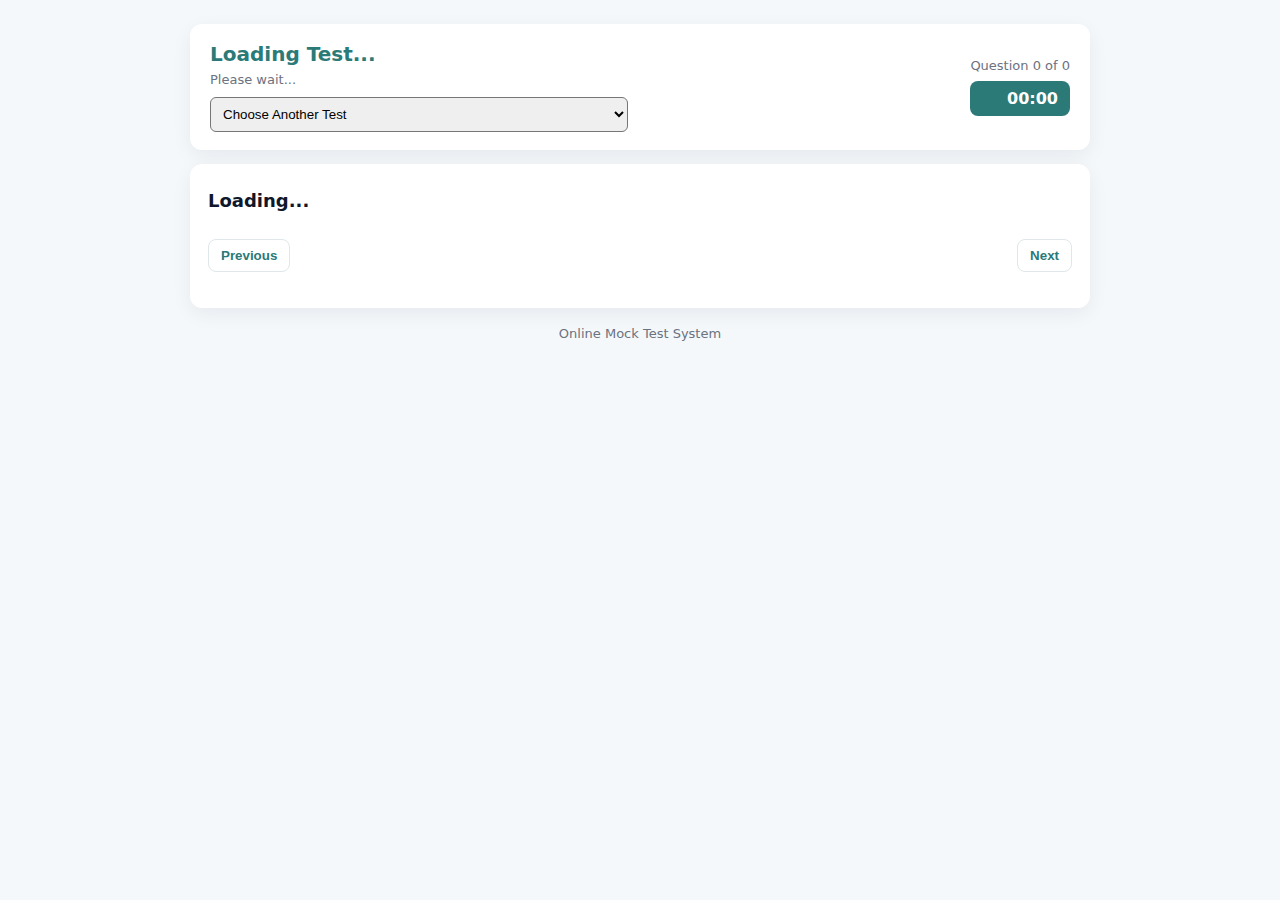
<file: index.html>
<!DOCTYPE html>
<html lang="en">
<head>
<meta charset="utf-8" />
<meta name="viewport" content="width=device-width, initial-scale=1" />
<title>Online Mock Test</title>

<link rel="stylesheet" href="styles.css" />
</head>

<body>
  <div class="wrap">
    <header class="card">

      <div>
        <h1 id="title">Loading Test...</h1>

        <!-- Subtitle -->
        <div id="subtitle" style="color:var(--muted);font-size:13px;margin-top:6px">
          Please wait...
        </div>

        <!-- 🔵📖⚠️⏩ DROPDOWN TEST SELECTOR -->
        <select id="testChooser" style="margin-top:10px;padding:8px;border-radius:6px;">
          <option value="">Choose Another Test</option>
          
          <option value="stone_age.js">The Earliest People – Stone Age</option>
          <option value="stone_age2.js">The Earliest People – Stone Age</option>

          
          <option value="CTET_CDP_25.js">CTET CDP – Growth & Development</option>
          <option value="Growth_Development1.js">Growth & Development – Test 1</option>
          <option value="Growth_Development2.js">Growth & Development – Test 2</option>
          <option value="Growth_Development3.js">Growth & Development – Test 3</option>
          <option value="Growth_Development4.js">Growth & Development – Test 4</option>

          
          <option value="Harappan_Civilization_hindi1.js">हड़प्पा सभ्यता - Test 1</option>

          
         
          <option value="Principles_of_Child_Development_test1.js">Principles of Child Development – Test 1</option>
          <option value="Principles_of_Child_Development_test2.js">Principles of Child Development – Test 2</option>
          <option value="Principles_of_Child_Development_test3.js">Principles of Child Development – Test 3</option>
          <option value="Principles_of_Child_Development_test4.js">Principles of Child Development – Test 4 Assertion Reason (AR)</option>
          <option value="Principles_of_Child_Development_test5.js">Principles of Child Development – Test 5 book (B) </option>
          <option value="Principles_of_Child_Development_test6.js">Principles of Child Development – Test 6  Case Based (CB) </option>
          <option value="Principles_of_Child_Development_test_hindi1.js">बाल विकास के सिद्धांत – टेस्ट 1</option>
          <option value="Principles_of_Child_Development_test_hindi2.js">बाल विकास के सिद्धांत – टेस्ट 2</option>
          <option value="Principles_of_Child_Development_test_hindi3.js">बाल विकास के सिद्धांत – टेस्ट 3</option>
          <option value="Principles_of_Child_Development_test_hindi4.js">बाल विकास के सिद्धांत – टेस्ट 4 Assertion Reason</option>
          <option value="Principles_of_Child_Development_test_hindi5.js">बाल विकास के सिद्धांत – टेस्ट 5 Book </option>
          <option value="Principles_of_Child_Development_test_hindi6.js">बाल विकास के सिद्धांत – टेस्ट 6 Case Based  </option>

          
          <option value="Influence_of_Heredity_and_Environment_Test1.js">Influence of Heredity and Environment – Test 1</option>
          <option value="Influence_of_Heredity_and_Environment_Test2.js">Influence of Heredity and Environment – Test 2</option>
          <option value="Influence_of_Heredity_and_Environment_Test3.js">Influence of Heredity and Environment – Test 3</option>
          <option value="Influence_of_Heredity_and_Environment_Test4.js">Influence of Heredity and Environment – Test 4 (AR)</option>
          <option value="Influence_of_Heredity_and_Environment_Test5.js">Influence of Heredity and Environment – Test 5 (B)</option>
          <option value="Influence_of_Heredity_and_Environment_Test6.js">Influence of Heredity and Environment – Test 6 (CB)</option>
          <option value="Influence_of_Heredity_and_Environment_Test_hindi1.js">वंशानुक्रम और पर्यावरण का प्रभाव – टेस्ट 1</option>
          <option value="Influence_of_Heredity_and_Environment_Test_hindi2.js">वंशानुक्रम और पर्यावरण का प्रभाव – टेस्ट 2</option>
          <option value="Influence_of_Heredity_and_Environment_Test_hindi3.js">वंशानुक्रम और पर्यावरण का प्रभाव – टेस्ट 3</option>
          <option value="Influence_of_Heredity_and_Environment_Test_hindi4.js">वंशानुक्रम और पर्यावरण का प्रभाव – टेस्ट 4</option>
          <option value="Influence_of_Heredity_and_Environment_Test_hindi5.js">वंशानुक्रम और पर्यावरण का प्रभाव – टेस्ट 5 (BOOK)</option>
          <option value="Influence_of_Heredity_and_Environment_Test_hindi6.js">वंशानुक्रम और पर्यावरण का प्रभाव – टेस्ट 6</option>

          <option value="Socialisation_Process_Test1.js">Socialisation Process – Test 1</option>
          <option value="Socialisation_Process_Test2.js">Socialisation Process – Test 2</option>
          <option value="Socialisation_Process_Test3.js">Socialisation Process – Test 3</option>
          <option value="Socialisation_Process_Test4.js">Socialisation Process – Test 4</option>
          <option value="Socialisation_Process_Test5.js">Socialisation Process – Test 5</option>
          <option value="Socialisation_Process_Test6.js">Socialisation Process – Test 6</option>
          <option value="Socialisation_Process_Test7.js">Socialisation Process – Test 7</option>


          <option value="Socialisation_Process_Test_hindi1.js">सामाजीकरण प्रक्रिया – टेस्ट 1</option>
          <option value="Socialisation_Process_Test_hindi2.js">सामाजीकरण प्रक्रिया – टेस्ट 2</option>
          <option value="Socialisation_Process_Test_hindi3.js">सामाजीकरण प्रक्रिया – टेस्ट 3</option>
          <option value="Socialisation_Process_Test_hindi4.js">सामाजीकरण प्रक्रिया – टेस्ट 4</option>
          <option value="Socialisation_Process_Test_hindi5.js">सामाजीकरण प्रक्रिया – टेस्ट 5</option>
          <option value="Socialisation_Process_Test_hindi6.js">सामाजीकरण प्रक्रिया – टेस्ट 6</option>
          <option value="Socialisation_Process_Test_hindi7.js">सामाजीकरण प्रक्रिया – टेस्ट 7</option>





          

          
          
          
          
          
        </select>
        <!-- 🔵📖⚠️⏩ DROPDOWN TEST SELECTOR -->
      </div>

      <div class="meta">
        <div class="qcount" id="qProgress">Question 0 of 0</div>
        <div class="timer" id="timer">00:00</div>
      </div>

    </header>

    <main class="card" id="card">
      <div class="qcount" id="topicName"></div>

      <div class="question" id="question">Loading...</div>
      <div class="options" id="options"></div>

      <div class="nav">
        <button id="prevBtn" class="small">Previous</button>
        <div style="flex:1"></div>
        <button id="nextBtn" class="small">Next</button>
        <button id="submitBtn" style="display:none">Submit</button>
      </div>

      <div id="resultArea"></div>
      <div id="reviewArea" class="review"></div>
    </main>

    <footer id="footerText">Online Mock Test System</footer>
  </div>

<!-- ============================
     LOAD TEST JS DYNAMICALLY
=============================== -->
<script>
const urlParams = new URLSearchParams(window.location.search);
const jsFile = urlParams.get("js");

if (!jsFile) {
  alert("❗ No test file provided.\nUse URL format:\nindex.html?js=YourFile.js");
} else {
  const script = document.createElement("script");
  script.src = jsFile + "?v=" + Date.now();  // Prevents caching
  script.onload = () => console.log("Loaded Test:", jsFile);
  script.onerror = () => alert("❌ Error loading test: " + jsFile);
  document.body.appendChild(script);
}

/* 🔵 TEST SWITCHING USING DROPDOWN */
document.getElementById("testChooser").addEventListener("change", function () {
  if (this.value) {
    window.location.href = `index.html?js=${this.value}`;
  }
});
</script>

</body>
</html>
</file>
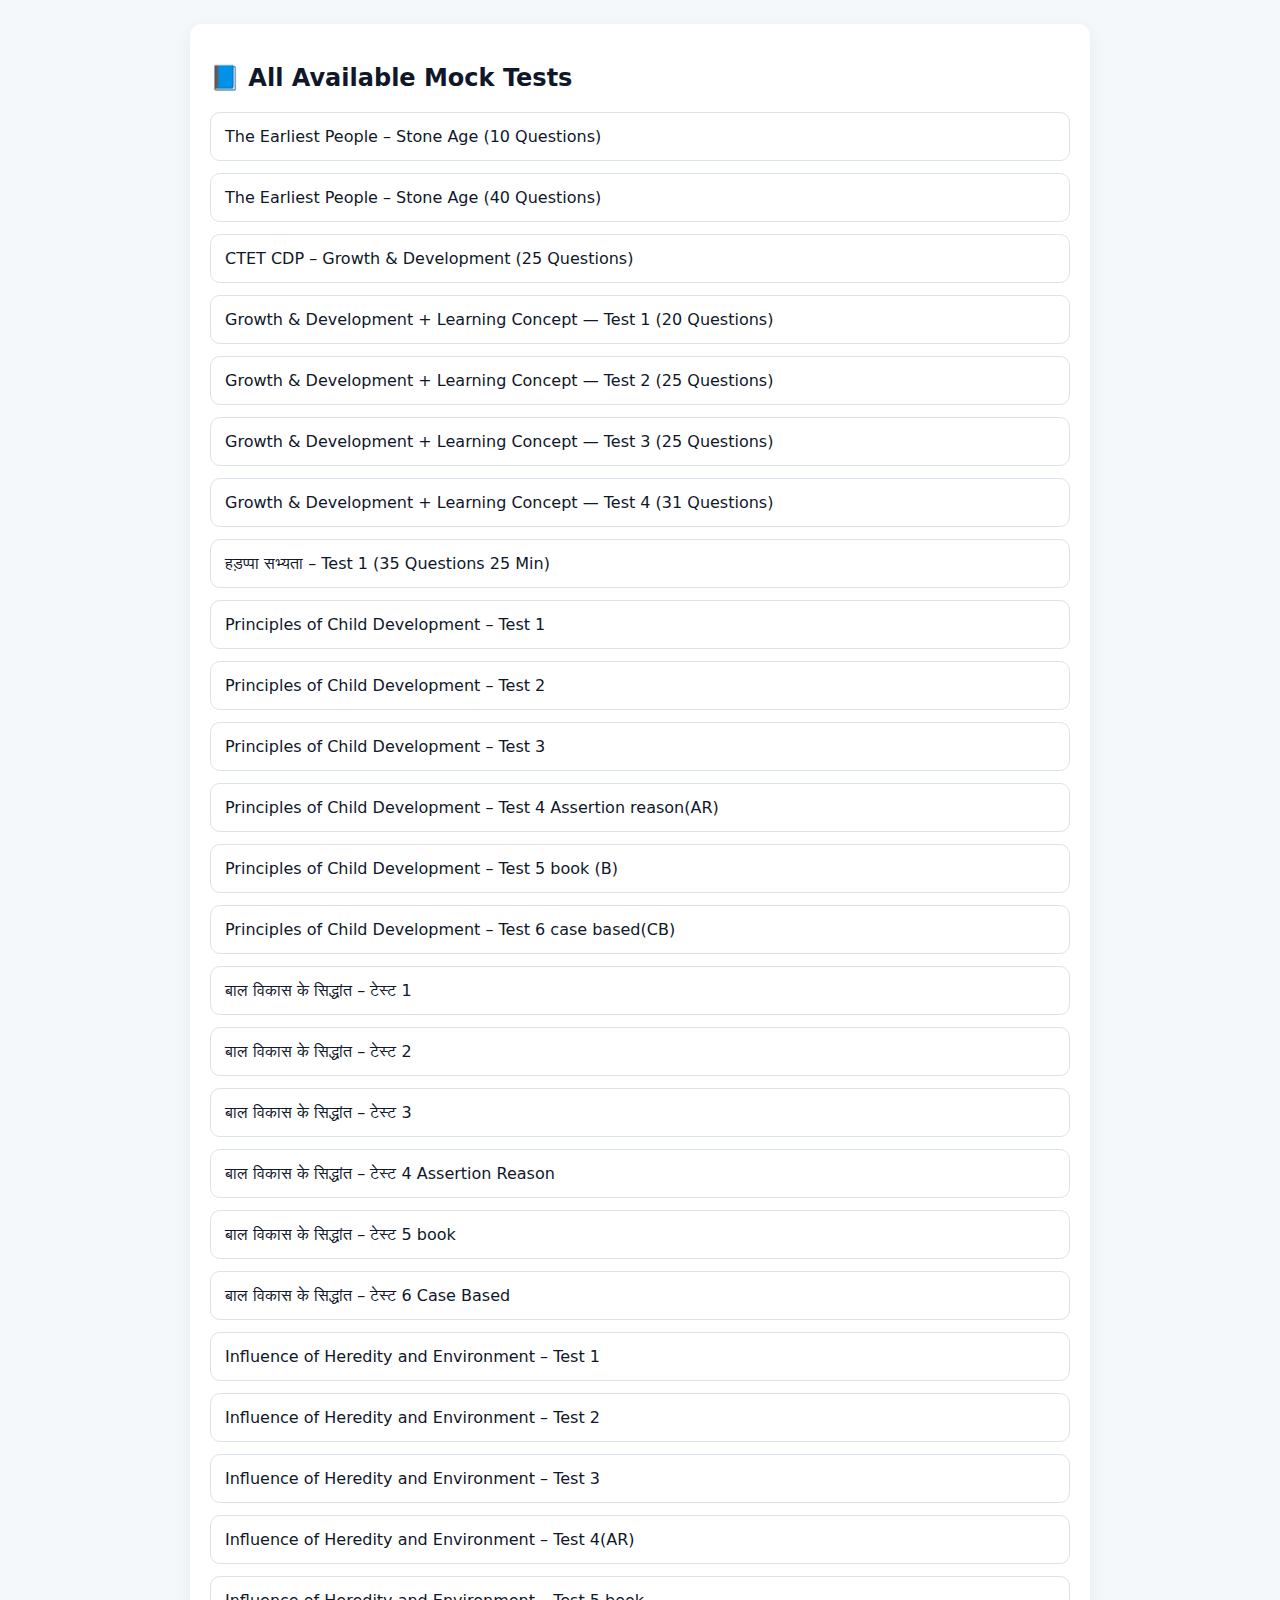
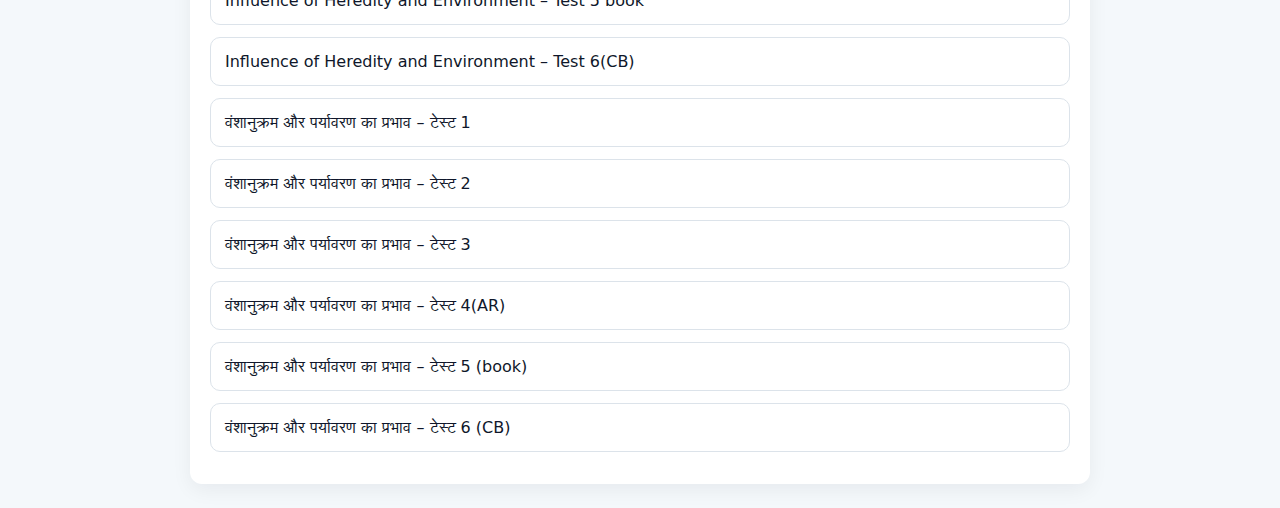
<file: home.html>
<!DOCTYPE html>
<html lang="en">
<head>
<meta charset="UTF-8">
<title>Mock Tests – Dashboard</title>
<link rel="stylesheet" href="styles.css" />
<style>
  .test-list { padding: 20px; }
  .test-item { 
      padding: 14px; 
      margin: 12px 0; 
      border: 1px solid #dce3ea; 
      border-radius: 10px; 
      background: white;
      cursor: pointer;
  }
  .test-item:hover { background: #f3fafc; }
</style>
</head>
<body>

<div class="wrap card test-list">
  <h2>📘 All Available Mock Tests</h2>

<div class="test-item" onclick="start('stone_age.js')">The Earliest People – Stone Age (10 Questions)</div>
<div class="test-item" onclick="start('stone_age2.js')">The Earliest People – Stone Age (40 Questions)</div>
  
<div class="test-item" onclick="start('CTET_CDP_25.js')">CTET CDP – Growth & Development (25 Questions)</div>
<div class="test-item" onclick="start('Growth_Development1.js')">Growth & Development + Learning Concept — Test 1 (20 Questions)</div>
<div class="test-item" onclick="start('Growth_Development2.js')">Growth & Development + Learning Concept — Test 2 (25 Questions)</div>
<div class="test-item" onclick="start('Growth_Development3.js')">Growth & Development + Learning Concept — Test 3 (25 Questions)</div>
<div class="test-item" onclick="start('Growth_Development4.js')"> Growth & Development + Learning Concept — Test 4 (31 Questions) </div>
  
<div class="test-item" onclick="start('Harappan_Civilization_hindi1.js')">हड़प्पा सभ्यता – Test 1 (35 Questions 25 Min)</div>

  
<div class="test-item" onclick="start('Principles_of_Child_Development_test1.js')">Principles of Child Development – Test 1</div>
<div class="test-item" onclick="start('Principles_of_Child_Development_test2.js')">Principles of Child Development – Test 2</div>
<div class="test-item" onclick="start('Principles_of_Child_Development_test3.js')"> Principles of Child Development – Test 3</div>
<div class="test-item" onclick="start('Principles_of_Child_Development_test4.js')"> Principles of Child Development – Test 4 Assertion reason(AR) </div>
<div class="test-item" onclick="start('Principles_of_Child_Development_test5.js')"> Principles of Child Development – Test 5 book (B) </div>
<div class="test-item" onclick="start('Principles_of_Child_Development_test6.js')"> Principles of Child Development – Test 6 case based(CB) </div>
<div class="test-item" onclick="start('Principles_of_Child_Development_test_hindi1.js')">बाल विकास के सिद्धांत – टेस्ट 1</div>
<div class="test-item" onclick="start('Principles_of_Child_Development_test_hindi2.js')"> बाल विकास के सिद्धांत – टेस्ट 2</div>
<div class="test-item" onclick="start('Principles_of_Child_Development_test_hindi3.js')"> बाल विकास के सिद्धांत – टेस्ट 3</div>
<div class="test-item" onclick="start('Principles_of_Child_Development_test_hindi4.js')">बाल विकास के सिद्धांत – टेस्ट 4 Assertion Reason </div>
<div class="test-item" onclick="start('Principles_of_Child_Development_test_hindi5.js')"> बाल विकास के सिद्धांत – टेस्ट 5 book </div>
<div class="test-item" onclick="start('Principles_of_Child_Development_test_hindi6.js')">   बाल विकास के सिद्धांत – टेस्ट 6 Case Based </div>

  
<div class="test-item" onclick="start('Influence_of_Heredity_and_Environment_Test1.js')"> Influence of Heredity and Environment – Test 1 </div>
<div class="test-item" onclick="start('Influence_of_Heredity_and_Environment_Test2.js')">Influence of Heredity and Environment – Test 2 </div>
<div class="test-item" onclick="start('Influence_of_Heredity_and_Environment_Test3.js')">Influence of Heredity and Environment – Test 3 </div>
<div class="test-item" onclick="start('Influence_of_Heredity_and_Environment_Test4.js')">Influence of Heredity and Environment – Test 4(AR) </div>
<div class="test-item" onclick="start('Influence_of_Heredity_and_Environment_Test5.js')">Influence of Heredity and Environment – Test 5 book </div>
<div class="test-item" onclick="start('Influence_of_Heredity_and_Environment_Test6.js')">Influence of Heredity and Environment – Test 6(CB) </div>

<div class="test-item" onclick="start('Influence_of_Heredity_and_Environment_Test_hindi1.js')"> वंशानुक्रम और पर्यावरण का प्रभाव – टेस्ट 1 </div>
<div class="test-item" onclick="start('Influence_of_Heredity_and_Environment_Test_hindi2.js')">वंशानुक्रम और पर्यावरण का प्रभाव – टेस्ट 2 </div>
<div class="test-item" onclick="start('Influence_of_Heredity_and_Environment_Test_hindi3.js')">वंशानुक्रम और पर्यावरण का प्रभाव – टेस्ट 3 </div>
<div class="test-item" onclick="start('Influence_of_Heredity_and_Environment_Test_hindi4.js')">वंशानुक्रम और पर्यावरण का प्रभाव – टेस्ट 4(AR)  </div>
<div class="test-item" onclick="start('Influence_of_Heredity_and_Environment_Test_hindi5.js')">वंशानुक्रम और पर्यावरण का प्रभाव – टेस्ट 5 (book) </div>
<div class="test-item" onclick="start('Influence_of_Heredity_and_Environment_Test_hindi6.js')">वंशानुक्रम और पर्यावरण का प्रभाव – टेस्ट 6 (CB)</div>









  


















  
</div>

<script>
function start(file){
  window.location.href = `index.html?js=${file}`;
}
</script>

</body>
</html>
</file>
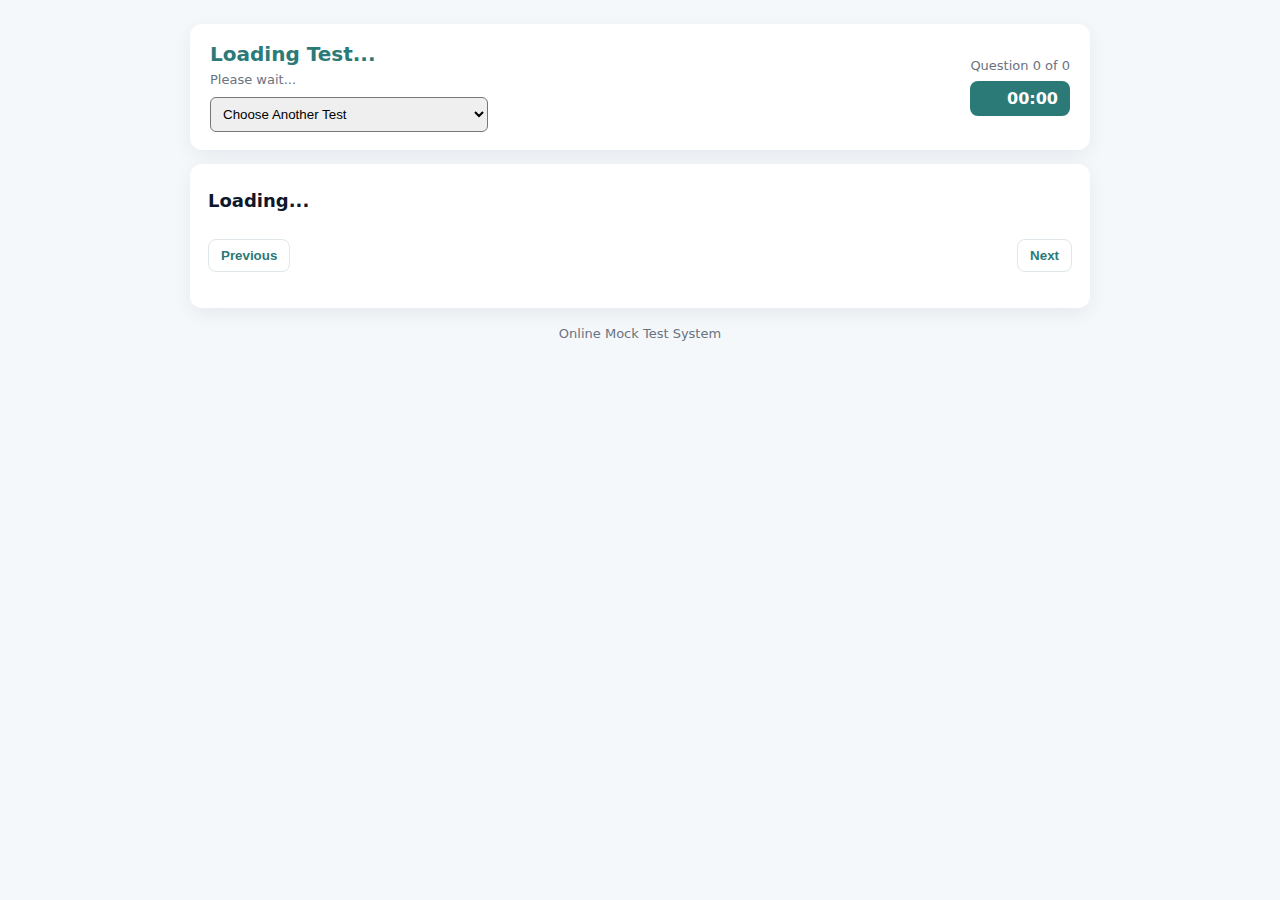
<file: Index copy.html>
<!DOCTYPE html>
<html lang="en">
<head>
<meta charset="utf-8" />
<meta name="viewport" content="width=device-width, initial-scale=1" />
<title>Online Mock Test</title>

<link rel="stylesheet" href="styles.css" />
</head>

<body>
  <div class="wrap">
    <header class="card">

      <div>
        <h1 id="title">Loading Test...</h1>

        <!-- Subtitle -->
        <div id="subtitle" style="color:var(--muted);font-size:13px;margin-top:6px">
          Please wait...
        </div>

        <!-- 🔵📖⚠️⏩ DROPDOWN TEST SELECTOR -->
        <select id="testChooser" style="margin-top:10px;padding:8px;border-radius:6px;">
          <option value="">Choose Another Test</option>
          <option value="CTET_CDP_25.js">CTET CDP – Growth & Development</option>
          <option value="stone_age.js">The Earliest People – Stone Age</option>
          <option value="stone_age2.js">The Earliest People – Stone Age</option>
          <option value="Growth_Development1.js">Growth & Development – Test 1</option>
          <option value="Growth_Development2.js">Growth & Development – Test 2</option>
          <option value="Growth_Development3.js">Growth & Development – Test 3</option>
          <option value="Growth_Development4.js">Growth & Development – Test 4</option>
          <option value="Harappan_Civilization_hindi1.js">हड़प्पा सभ्यता - Test 1</option>
          <option value="Principles_of_Child_Development_test_hindi1.js">बाल विकास के सिद्धांत – टेस्ट 1</option>
          <option value="Principles_of_Child_Development_test1.js">Principles of Child Development – Test 1</option>
          <option value="Principles_of_Child_Development_test_hindi2.js">बाल विकास के सिद्धांत – टेस्ट 2</option>
          <option value="Principles_of_Child_Development_test2.js">Principles of Child Development – Test 2</option>
          
          
          
          
          
        </select>
        <!-- 🔵📖⚠️⏩ DROPDOWN TEST SELECTOR -->
      </div>

      <div class="meta">
        <div class="qcount" id="qProgress">Question 0 of 0</div>
        <div class="timer" id="timer">00:00</div>
      </div>

    </header>

    <main class="card" id="card">
      <div class="qcount" id="topicName"></div>

      <div class="question" id="question">Loading...</div>
      <div class="options" id="options"></div>

      <div class="nav">
        <button id="prevBtn" class="small">Previous</button>
        <div style="flex:1"></div>
        <button id="nextBtn" class="small">Next</button>
        <button id="submitBtn" style="display:none">Submit</button>
      </div>

      <div id="resultArea"></div>
      <div id="reviewArea" class="review"></div>
    </main>

    <footer id="footerText">Online Mock Test System</footer>
  </div>

<!-- ============================
     LOAD TEST JS DYNAMICALLY
=============================== -->
<script>
const urlParams = new URLSearchParams(window.location.search);
const jsFile = urlParams.get("js");

if (!jsFile) {
  alert("❗ No test file provided.\nUse URL format:\nindex.html?js=YourFile.js");
} else {
  const script = document.createElement("script");
  script.src = jsFile + "?v=" + Date.now();  // Prevents caching
  script.onload = () => console.log("Loaded Test:", jsFile);
  script.onerror = () => alert("❌ Error loading test: " + jsFile);
  document.body.appendChild(script);
}

/* 🔵 TEST SWITCHING USING DROPDOWN */
document.getElementById("testChooser").addEventListener("change", function () {
  if (this.value) {
    window.location.href = `index.html?js=${this.value}`;
  }
});
</script>

</body>
</html>
</file>
<file: styles.css>
:root{
  --bg:#f4f8fb; --card:#fff; --accent:#2b7a78; --muted:#6b7280;
  --correct:#e6ffef; --incorrect:#fff0f0; --green:#1b7a41; --red:#b91c1c;
}
*{box-sizing:border-box}
body{
  margin:0;font-family:Inter,system-ui,Segoe UI,Roboto,Arial,sans-serif;
  background:var(--bg);color:#0f172a;display:flex;justify-content:center;padding:24px;
}
.wrap{width:100%;max-width:900px}
header.card{
  background:var(--card);border-radius:12px;padding:18px 20px;margin-bottom:14px;
  box-shadow:0 6px 20px rgba(15,23,42,0.06);display:flex;align-items:center;gap:16px;
  flex-wrap:wrap;
}
header h1{margin:0;font-size:20px;color:var(--accent)}
.meta{margin-left:auto;text-align:right}
.timer{background:var(--accent);color:#fff;padding:8px 12px;border-radius:8px;font-weight:600}
.card{
  background:var(--card);border-radius:12px;padding:18px;box-shadow:0 6px 20px rgba(15,23,42,0.06);
}
.qcount{font-size:13px;color:var(--muted);margin-bottom:8px}
.question{font-size:18px;font-weight:600;margin-bottom:12px}
.options{display:flex;flex-direction:column;gap:8px}
.opt{
  display:flex;align-items:center;gap:12px;padding:10px;border-radius:10px;border:1px solid #e6eef2;
  cursor:pointer;transition:all .12s;background:linear-gradient(180deg,#fff,#fbfdff);
}
.opt:hover{transform:translateY(-2px);box-shadow:0 6px 16px rgba(11,22,39,0.04)}
.opt input{appearance:none;width:18px;height:18px;border-radius:50%;border:2px solid #cbd5e1;display:inline-block;flex:0 0 18px}
.opt input:checked{background:var(--accent);border-color:var(--accent);box-shadow:0 0 0 4px rgba(43,122,120,0.08)}
.nav{display:flex;justify-content:space-between;margin-top:16px;gap:12px}
button{background:var(--accent);color:#fff;border:none;padding:10px 14px;border-radius:8px;cursor:pointer;font-weight:600}
button:disabled{opacity:.5;cursor:default}
.small{background:transparent;color:var(--accent);border:1px solid #dfe7ea;padding:8px 12px}
.result{margin-top:16px;padding:14px;border-radius:8px;background:#fbfdff;border:1px solid #e7f3f3}
.review{margin-top:18px}
.review .item{padding:12px;border-radius:10px;margin-bottom:10px;border:1px solid #e9eef1;background:#fff}
.pill{padding:8px 10px;border-radius:8px;background:#f0f9f4;color:var(--green);font-weight:700}
.wrong-pill{background:#fff4f4;color:var(--red)}
.review .correct{color:var(--green);font-weight:700}
.review .incorrect{color:var(--red);font-weight:700}
footer{margin-top:18px;text-align:center;color:var(--muted);font-size:13px}
</file>
